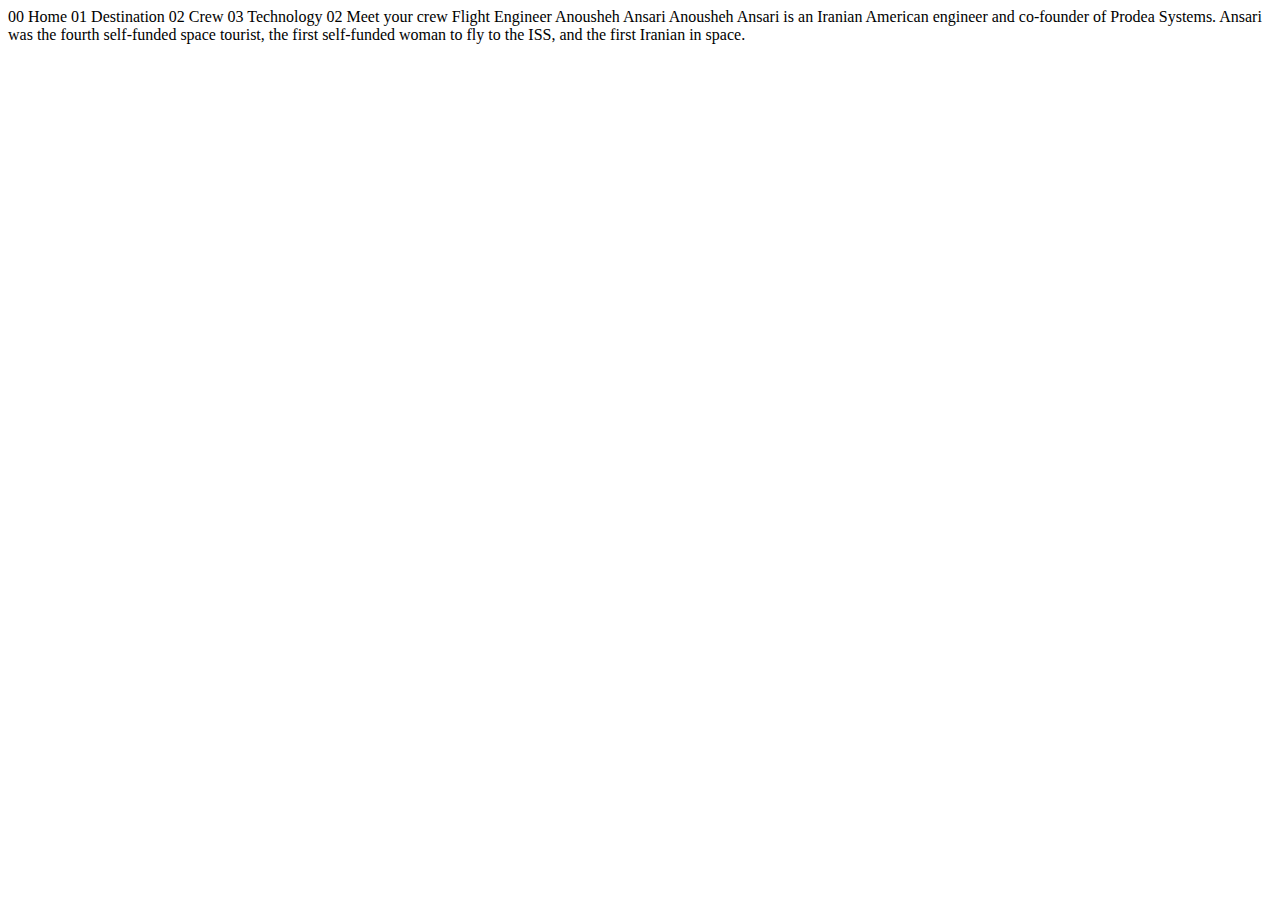
<file: starter-code/crew-engineer.html>
<!DOCTYPE html>
<html lang="en">
<head>
  <meta charset="UTF-8">
  <meta name="viewport" content="width=device-width, initial-scale=1.0">

  <link rel="icon" type="image/png" sizes="32x32" href="./assets/favicon-32x32.png">
  
  <title>Frontend Mentor | Space tourism website</title>
</head>
<body>

  00 Home
  01 Destination
  02 Crew
  03 Technology

  02 Meet your crew

  Flight Engineer
  Anousheh Ansari

  Anousheh Ansari is an Iranian American engineer and co-founder of Prodea Systems. 
  Ansari was the fourth self-funded space tourist, the first self-funded woman to 
  fly to the ISS, and the first Iranian in space. 
</body>
</html>
</file>
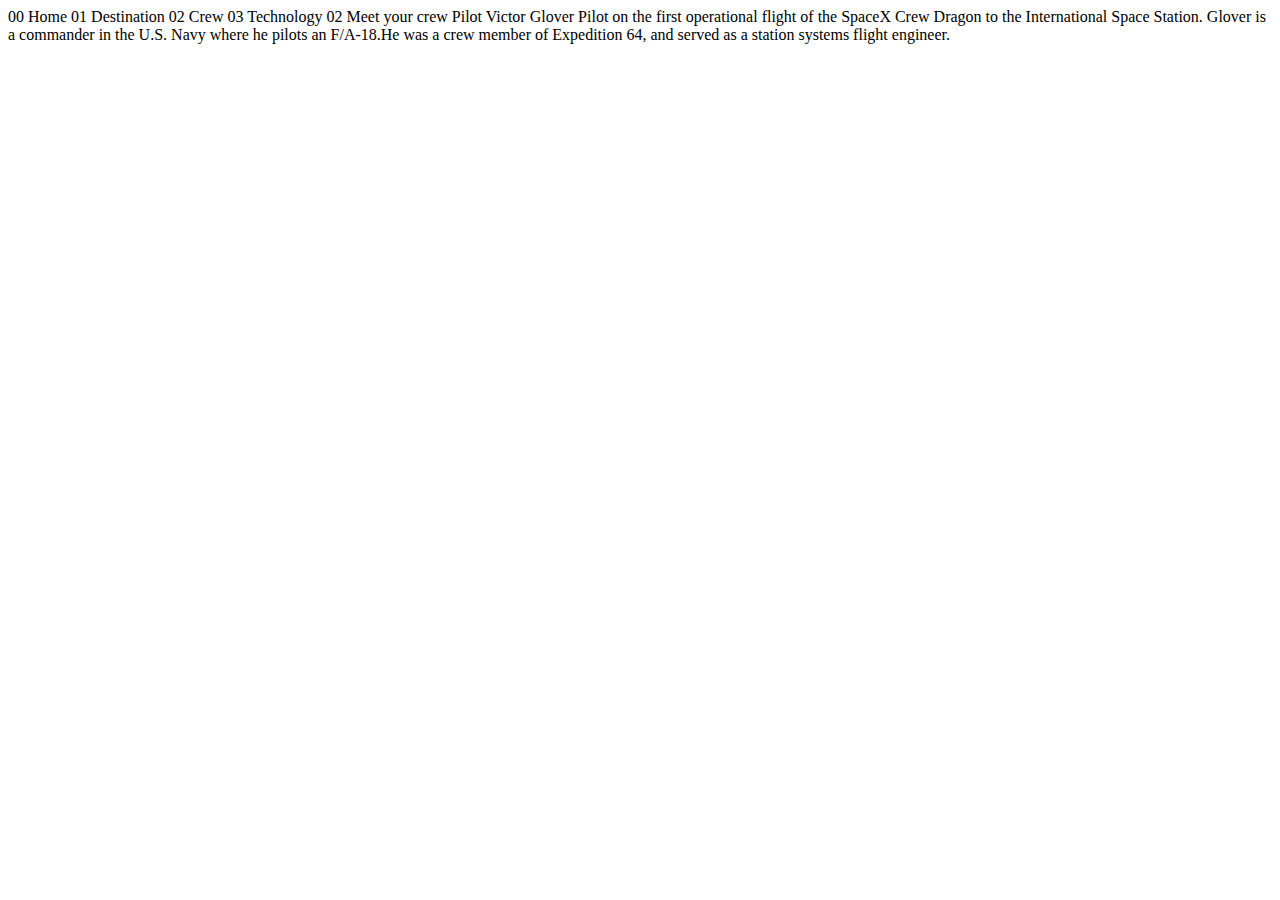
<file: starter-code/crew-pilot.html>
<!DOCTYPE html>
<html lang="en">
<head>
  <meta charset="UTF-8">
  <meta name="viewport" content="width=device-width, initial-scale=1.0">

  <link rel="icon" type="image/png" sizes="32x32" href="./assets/favicon-32x32.png">
  
  <title>Frontend Mentor | Space tourism website</title>
</head>
<body>

  00 Home
  01 Destination
  02 Crew
  03 Technology

  02 Meet your crew

  Pilot
  Victor Glover

  Pilot on the first operational flight of the SpaceX Crew Dragon to the 
  International Space Station. Glover is a commander in the U.S. Navy where 
  he pilots an F/A-18.He was a crew member of Expedition 64, and served as a 
  station systems flight engineer. 
</body>
</html>
</file>
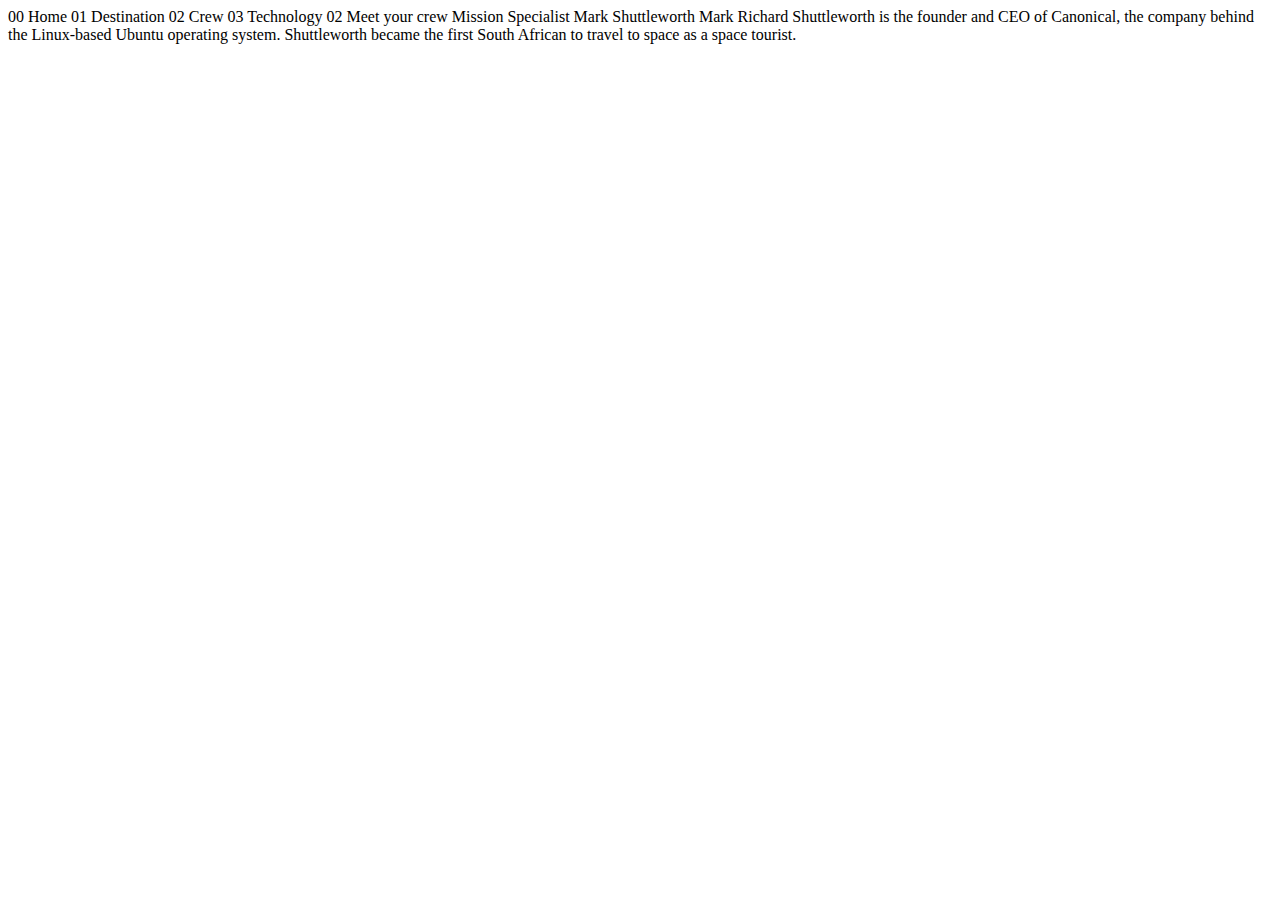
<file: starter-code/crew-specialist.html>
<!DOCTYPE html>
<html lang="en">
<head>
  <meta charset="UTF-8">
  <meta name="viewport" content="width=device-width, initial-scale=1.0">

  <link rel="icon" type="image/png" sizes="32x32" href="./assets/favicon-32x32.png">
  
  <title>Frontend Mentor | Space tourism website</title>
</head>
<body>

  00 Home
  01 Destination
  02 Crew
  03 Technology

  02 Meet your crew

  Mission Specialist
  Mark Shuttleworth

  Mark Richard Shuttleworth is the founder and CEO of Canonical, the company behind 
  the Linux-based Ubuntu operating system. Shuttleworth became the first South 
  African to travel to space as a space tourist.
</body>
</html>
</file>
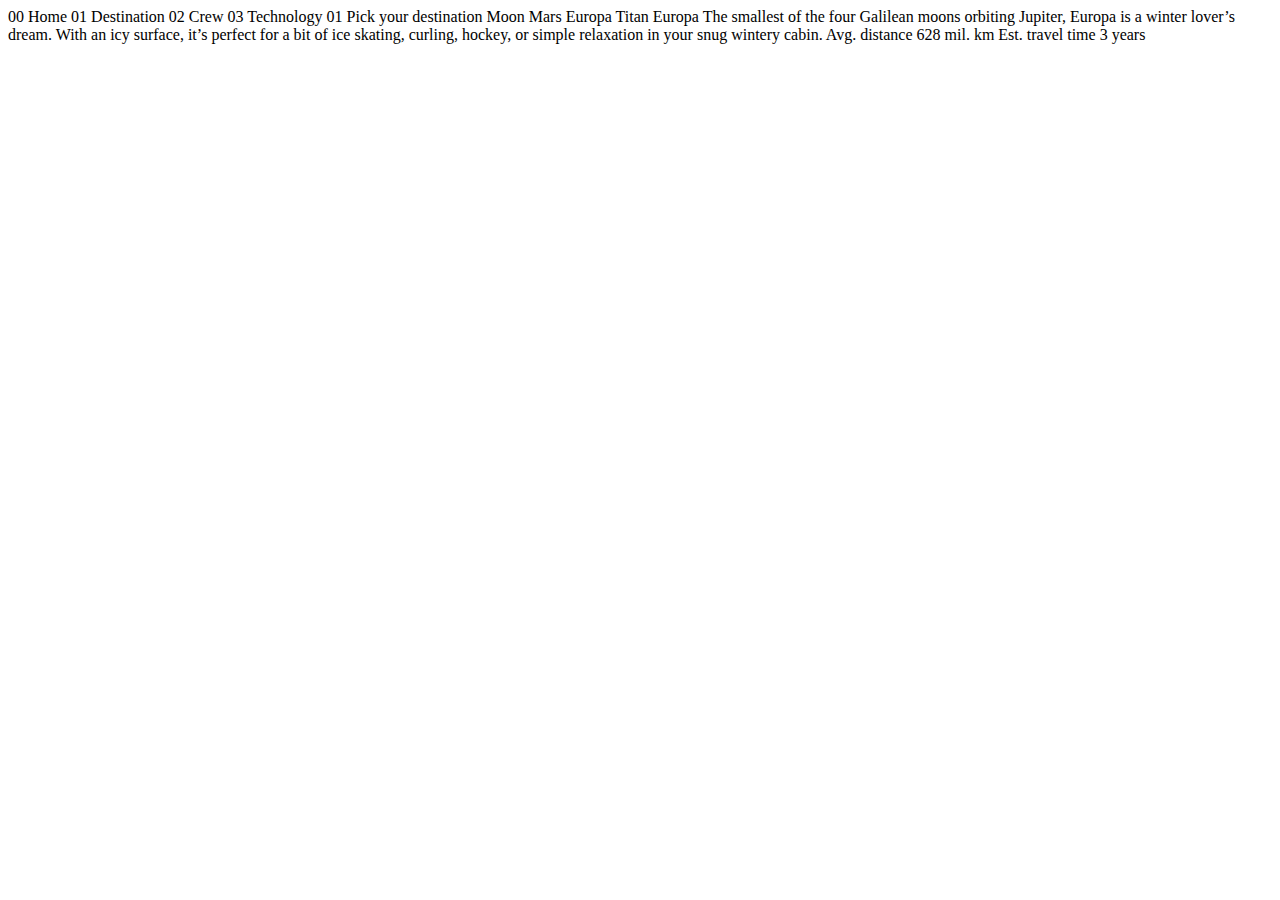
<file: starter-code/destination-europa.html>
<!DOCTYPE html>
<html lang="en">
<head>
  <meta charset="UTF-8">
  <meta name="viewport" content="width=device-width, initial-scale=1.0">

  <link rel="icon" type="image/png" sizes="32x32" href="./assets/favicon-32x32.png">
  
  <title>Frontend Mentor | Space tourism website</title>
</head>
<body>

  00 Home
  01 Destination
  02 Crew
  03 Technology

  01 Pick your destination

  Moon
  Mars
  Europa
  Titan

  Europa

  The smallest of the four Galilean moons orbiting Jupiter, Europa is a 
  winter lover’s dream. With an icy surface, it’s perfect for a bit of 
  ice skating, curling, hockey, or simple relaxation in your snug 
  wintery cabin.

  Avg. distance
  628 mil. km

  Est. travel time
  3 years
</body>
</html>
</file>
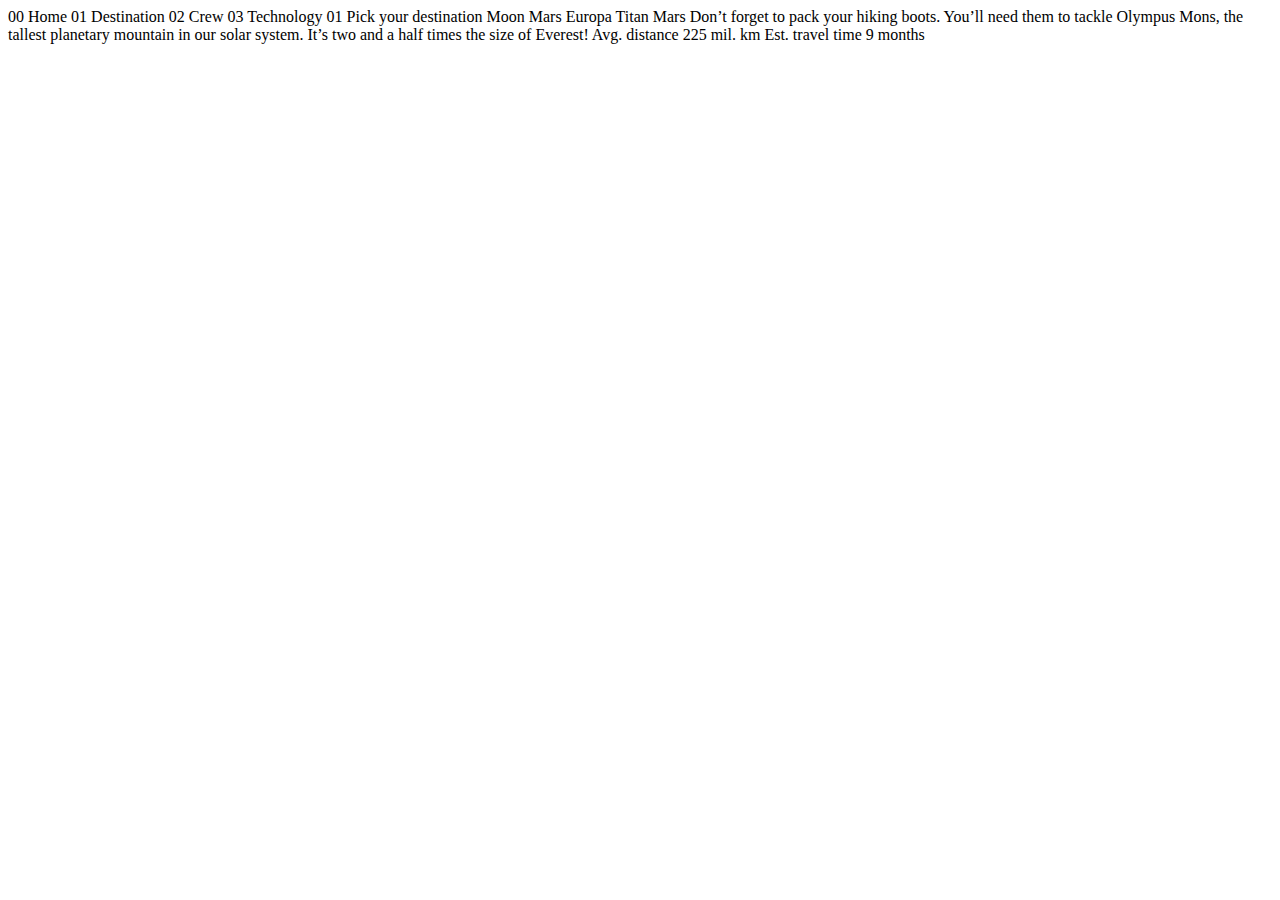
<file: starter-code/destination-mars.html>
<!DOCTYPE html>
<html lang="en">
<head>
  <meta charset="UTF-8">
  <meta name="viewport" content="width=device-width, initial-scale=1.0">

  <link rel="icon" type="image/png" sizes="32x32" href="./assets/favicon-32x32.png">
  
  <title>Frontend Mentor | Space tourism website</title>
</head>
<body>

  00 Home
  01 Destination
  02 Crew
  03 Technology

  01 Pick your destination

  Moon
  Mars
  Europa
  Titan

  Mars

  Don’t forget to pack your hiking boots. You’ll need them to tackle Olympus Mons, 
  the tallest planetary mountain in our solar system. It’s two and a half times 
  the size of Everest!

  Avg. distance
  225 mil. km

  Est. travel time
  9 months
</body>
</html>
</file>
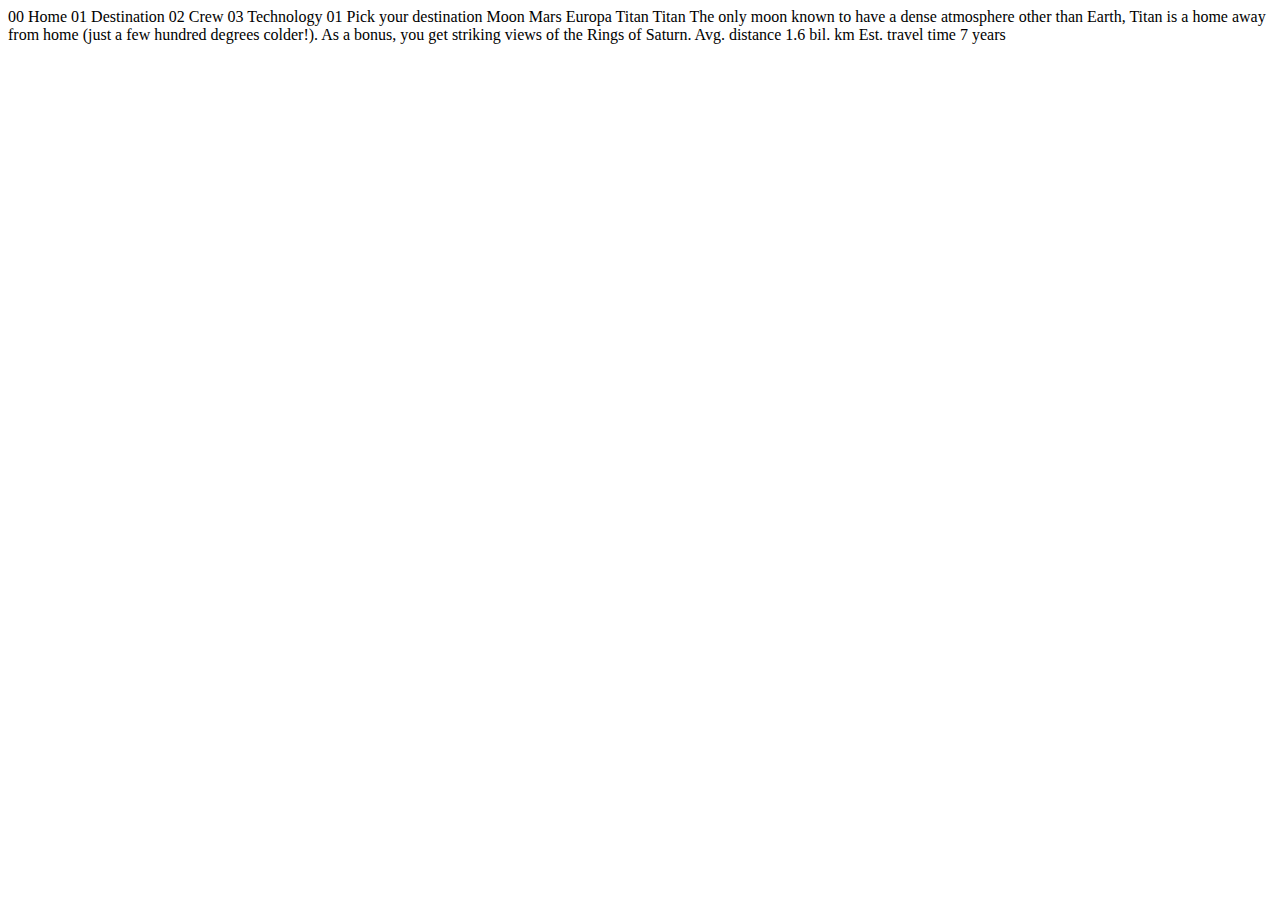
<file: starter-code/destination-titan.html>
<!DOCTYPE html>
<html lang="en">
<head>
  <meta charset="UTF-8">
  <meta name="viewport" content="width=device-width, initial-scale=1.0">

  <link rel="icon" type="image/png" sizes="32x32" href="./assets/favicon-32x32.png">
  
  <title>Frontend Mentor | Space tourism website</title>
</head>
<body>

  00 Home
  01 Destination
  02 Crew
  03 Technology

  01 Pick your destination

  Moon
  Mars
  Europa
  Titan

  Titan

  The only moon known to have a dense atmosphere other than Earth, Titan 
  is a home away from home (just a few hundred degrees colder!). As a 
  bonus, you get striking views of the Rings of Saturn.

  Avg. distance
  1.6 bil. km

  Est. travel time
  7 years
</body>
</html>
</file>
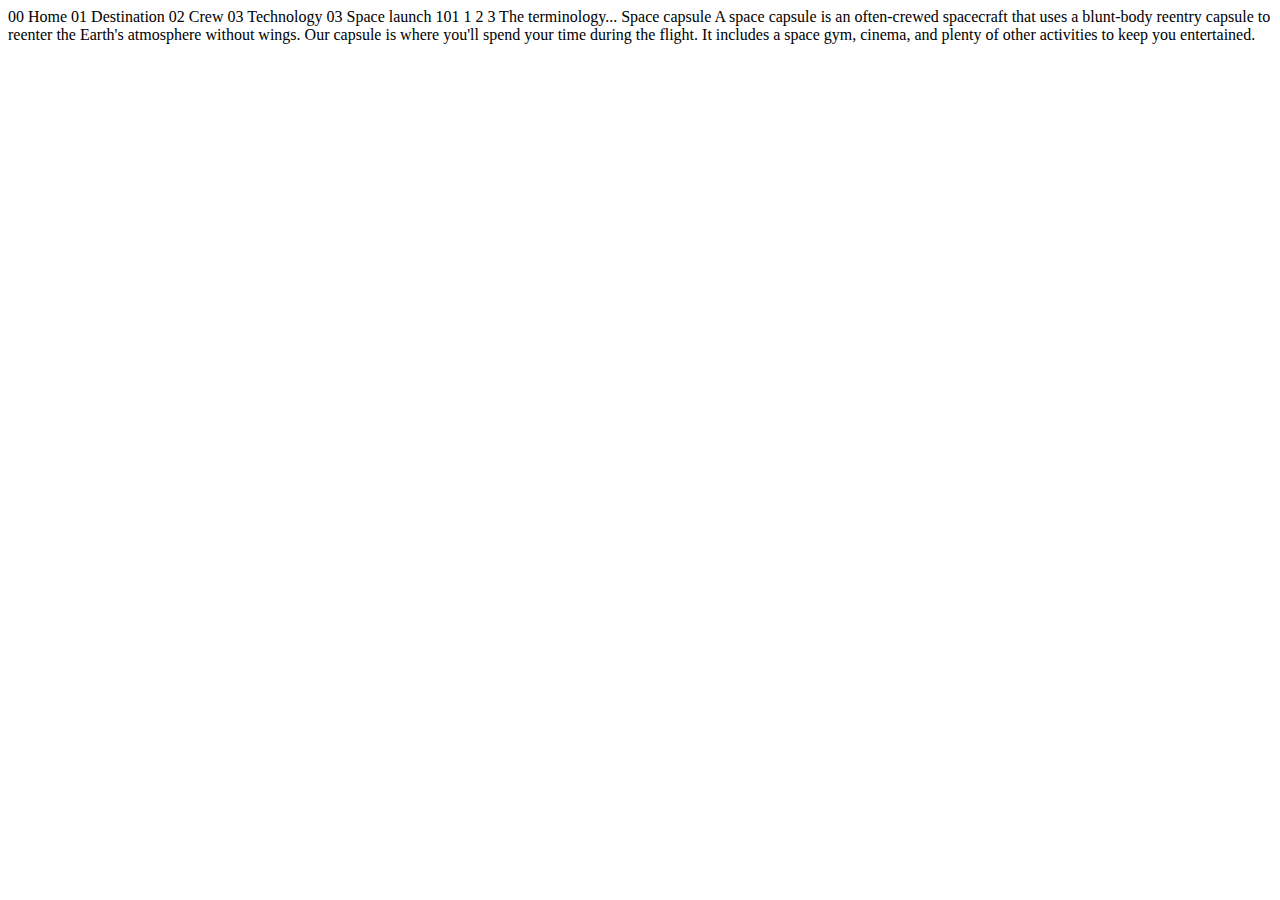
<file: starter-code/technology-capsule.html>
<!DOCTYPE html>
<html lang="en">
<head>
  <meta charset="UTF-8">
  <meta name="viewport" content="width=device-width, initial-scale=1.0">

  <link rel="icon" type="image/png" sizes="32x32" href="./assets/favicon-32x32.png">
  
  <title>Frontend Mentor | Space tourism website</title>
</head>
<body>

  00 Home
  01 Destination
  02 Crew
  03 Technology

  03 Space launch 101

  1
  2
  3

  The terminology...
  Space capsule

  A space capsule is an often-crewed spacecraft that uses a blunt-body reentry 
  capsule to reenter the Earth's atmosphere without wings. Our capsule is where 
  you'll spend your time during the flight. It includes a space gym, cinema, 
  and plenty of other activities to keep you entertained.
</body>
</html>
</file>
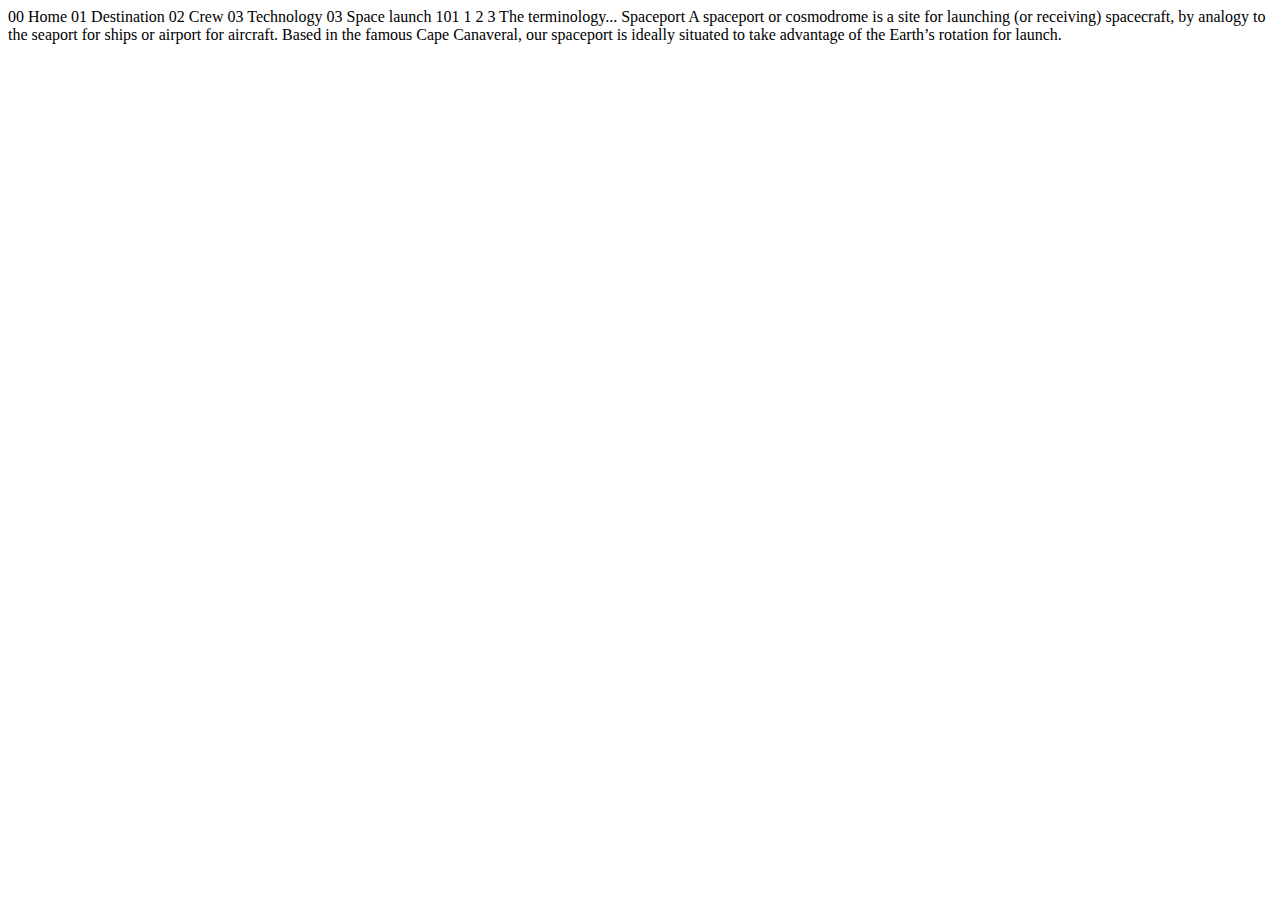
<file: starter-code/technology-spaceport.html>
<!DOCTYPE html>
<html lang="en">
<head>
  <meta charset="UTF-8">
  <meta name="viewport" content="width=device-width, initial-scale=1.0">

  <link rel="icon" type="image/png" sizes="32x32" href="./assets/favicon-32x32.png">
  
  <title>Frontend Mentor | Space tourism website</title>
</head>
<body>

  00 Home
  01 Destination
  02 Crew
  03 Technology

  03 Space launch 101

  1
  2
  3

  The terminology...
  Spaceport

  A spaceport or cosmodrome is a site for launching (or receiving) spacecraft, 
  by analogy to the seaport for ships or airport for aircraft. Based in the 
  famous Cape Canaveral, our spaceport is ideally situated to take advantage 
  of the Earth’s rotation for launch.
</body>
</html>
</file>
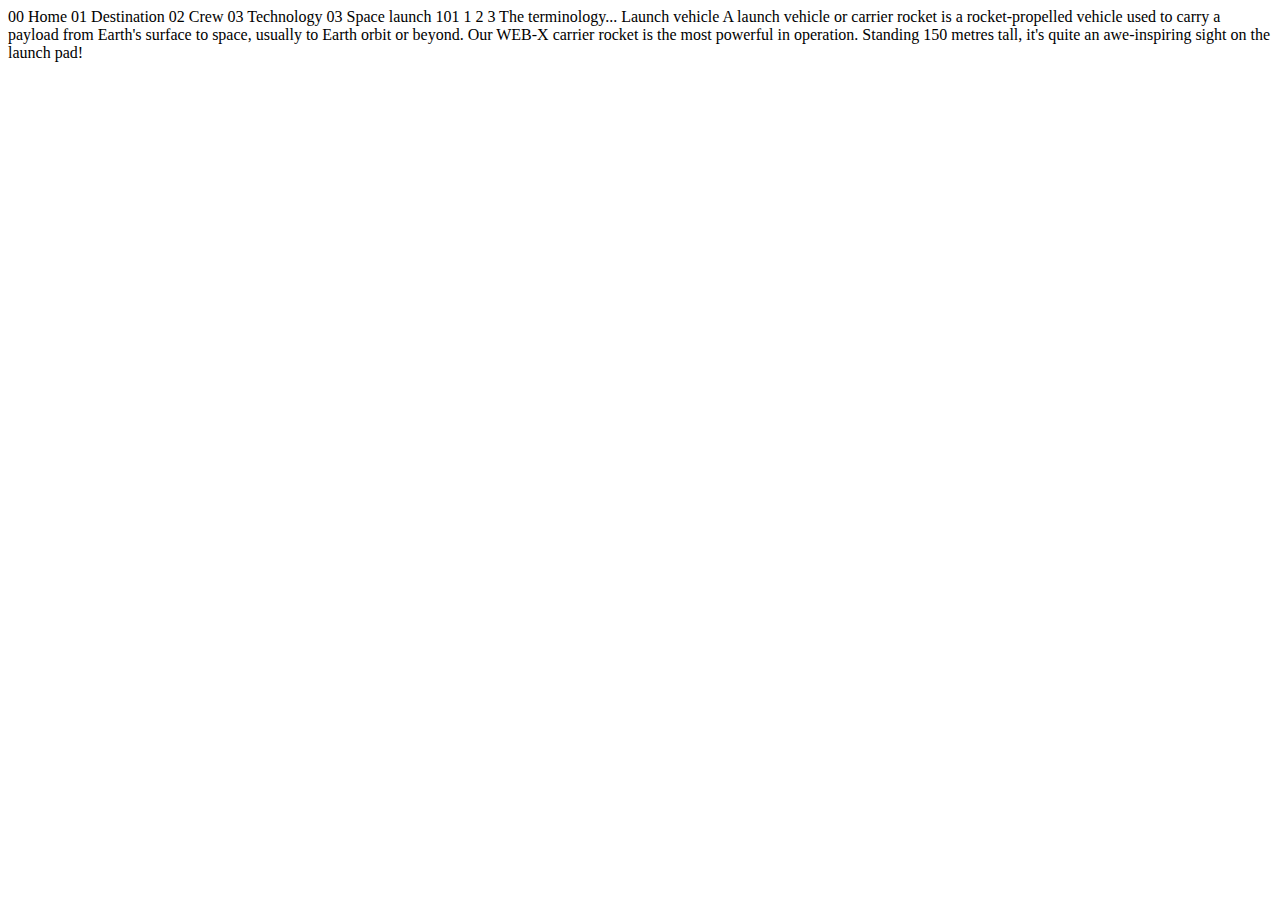
<file: starter-code/technology-vehicle.html>
<!DOCTYPE html>
<html lang="en">
<head>
  <meta charset="UTF-8">
  <meta name="viewport" content="width=device-width, initial-scale=1.0">

  <link rel="icon" type="image/png" sizes="32x32" href="./assets/favicon-32x32.png">
  
  <title>Frontend Mentor | Space tourism website</title>
</head>
<body>

  00 Home
  01 Destination
  02 Crew
  03 Technology

  03 Space launch 101

  1
  2
  3

  The terminology...
  Launch vehicle

  A launch vehicle or carrier rocket is a rocket-propelled vehicle used to carry a 
  payload from Earth's surface to space, usually to Earth orbit or beyond. Our 
  WEB-X carrier rocket is the most powerful in operation. Standing 150 metres tall, 
  it's quite an awe-inspiring sight on the launch pad!
</body>
</html>
</file>
